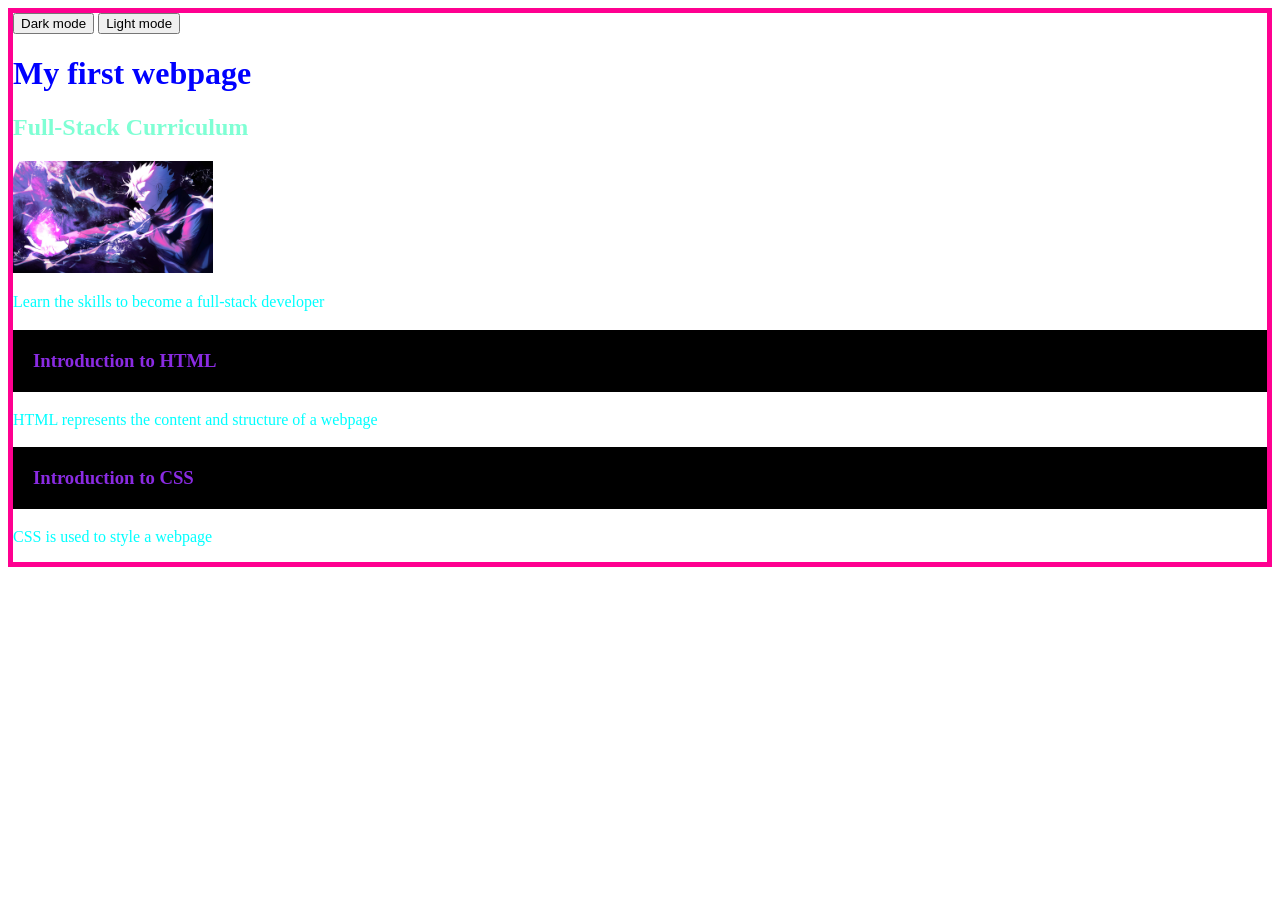
<file: school.html>
<!DOCTYPE html>
<html>
    <head>
        <title>My first webpage</title>
        <link rel="stylesheet" href="./styles/first.css" />
        <link rel="stylesheet" href="./styles/second.css" />
    
    </head>
    <body id="light">
        <button onclick="console.log('hi'); document.body.id = 'dark'">
          Dark mode  
        </button>
        <button onclick="console.log('hi'); document.body.id = 'light'">
          Light mode
        </button>
        <h1>My first webpage</h1>
        <h2>Full-Stack Curriculum</h2>
        <img src="./Images/gojo google.jpg" width="200">
        <p>Learn the skills to become a full-stack developer</p>

        <h3>Introduction to HTML</h3>
        <p>HTML represents the content and structure of a webpage</p>

        <h3>Introduction to CSS</h3>
        <p>CSS is used to style a webpage</p> 
    
     <script>
        let cat = {
          name: "Bandy",
          weight: 3,
          happy: false,
        };
        console.log(cat.name);
        let family = {
            dad: "Ba",
            mom: "Ma",
            daughter: "Jie",
            son: "GE",
            pet: cat,
        };
        console.log(family);
        family.pet.happy = true;
        consloe.log(console);
     </script>
    </body>
</html>
</file>
<file: styles/first.css>
#light {
    border: 5px solid rgb(255, 0, 144);
    background-color: white;
    color: black;

p {
    color: aqua;
}

.piglet {
  background-color: white;
  color: black;
  padding: 30px;
}

h3 {
    color: blueviolet;
    background-color: black;
    padding: 20px
}

h2 {
    color: aquamarine;
}

h1 {
    color: blue;
}
}
</file>
<file: styles/second.css>
#dark {
    border: 5px solid rgb(255, 0, 144);
    background-color: black;
    color: white;


    p {
        color: aqua;
    }

    h3 {
        color: blueviolet;
        background-color: skyblue;
        padding: 20px
    }

    h2 {
        color: aquamarine;
    }

    h1 {
        color: violet;
    }

    footer p {
        margin: 0;
        padding: 0;
    }
}
</file>
